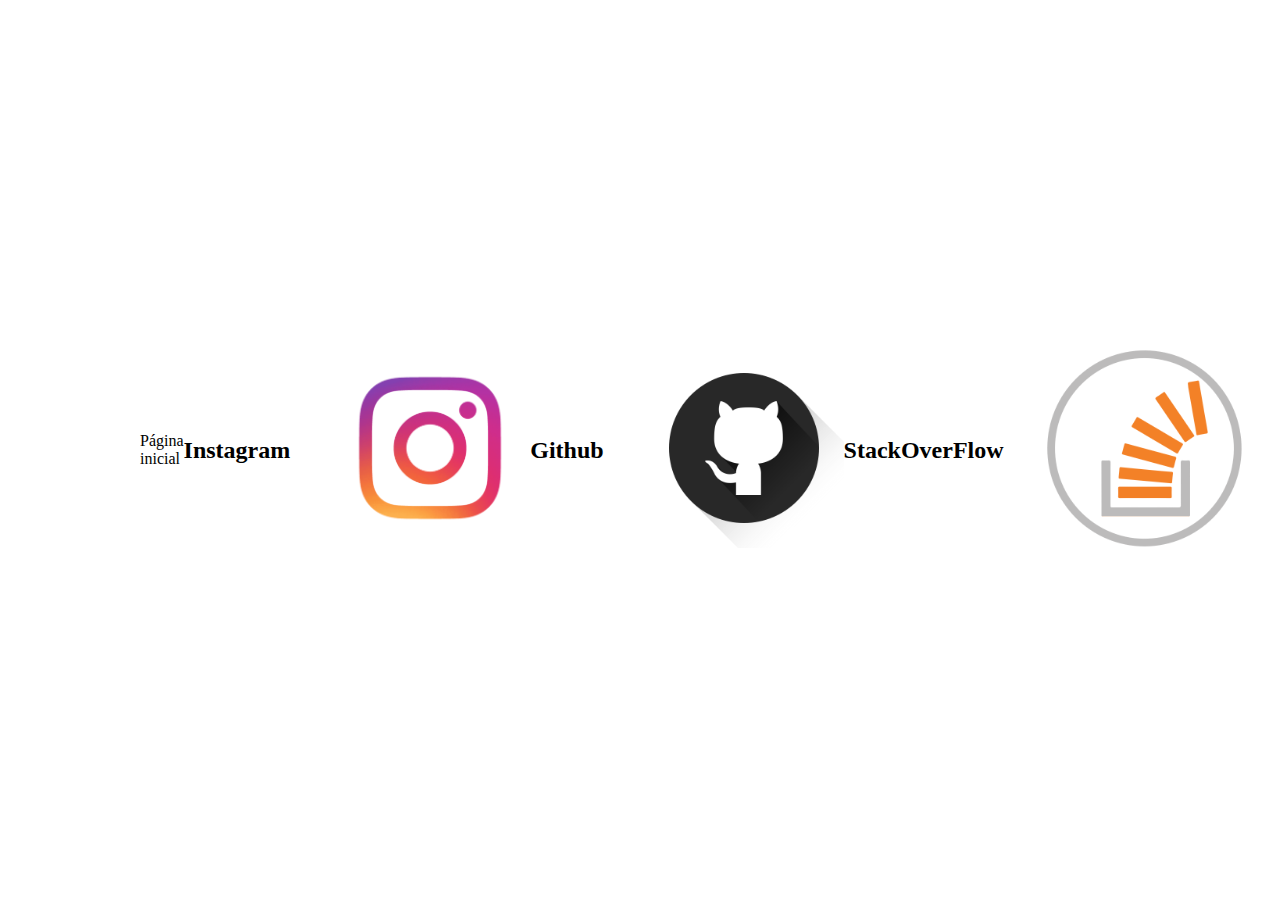
<file: contatos.html>
<!DOCTYPE html>
<html lang="pt-br">
<head>
    <link rel="stylesheet" type="text/css" href="contatos.css">
    <meta charset="UTF-8">
    <meta http-equiv="X-UA-Compatible" content="IE=edge">
    <meta name="viewport" content="width=device-width, initial-scale=1.0">
    <title>Contatos</title>
</head>
<body background="https://wallpaperaccess.com/full/686998.jpg">
    <a href="index.html">Página inicial</a>
    <h2>Instagram</h2>
    <a href="https://www.instagram.com/_gabriel_marks/"><img src="img\toppng.com-instagram-logo-512x512.png" height="200px" width="200px"></a>
    <h2>Github</h2>
    <a href="https://github.com/GabrielMarkes"><img src="img\kisspng-github-social-media-computer-icons-logo-android-5b348490ab20f1.548940641530168464701.png" height="200px" width="200px"></a>
    <h2>StackOverFlow</h2>
    <a href="https://stackoverflow.com/users/18095591/gabriel-marks"><img src="img\pngegg.png" height="200px" width="200px"></a> 
</body>
</html>
</file>
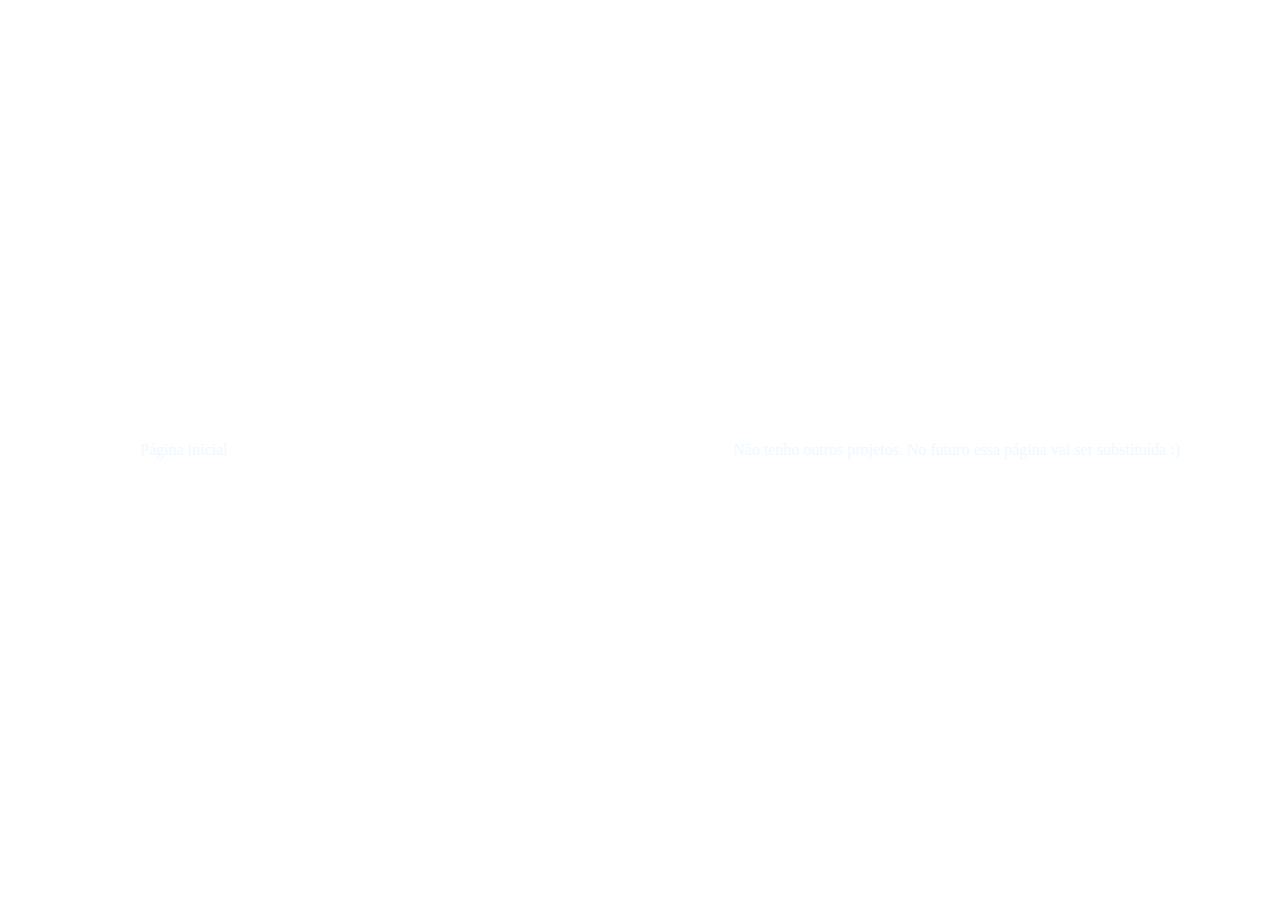
<file: projetos.html>
<!DOCTYPE html>
<html lang="en">
<head>
    <link rel="stylesheet" type="text/css" href="projetos.css">
    <meta charset="UTF-8">
    <meta http-equiv="X-UA-Compatible" content="IE=edge">
    <meta name="viewport" content="width=device-width, initial-scale=1.0">
    <title>oops</title>
</head>
<body background="https://external-preview.redd.it/ThmOS5NMbhqYga7y9DIRfS5Bm3VobsFailIZXYkrPRo.jpg?auto=webp&s=c8d6a223590869d47ee9c20844a31128936e7eb0">
    
    <a href="index.html">Página inicial</a>
    <p>Não tenho outros projetos. No futuro essa página vai ser substituída :) </p> 
</body>
</html>
</file>
<file: contatos.css>
*
{
margin: 0;
padding: 0;
box-sizing: border-box;
font-family: 'roboto'
}
body
{ 
    color: black;
    position: relative;
    width: 100%;
    min-height: 100vh;
    padding: 100px;
    display: flex;
    justify-content: space-between;
    align-items: center;
    background:'white' ;
}
a
{
    text-decoration: none;
    display: inline-block;
    color: black;
    font-weight:400;
    margin-left: 40px;
    text-decoration: none;
}
</file>
<file: projetos.css>
*
{
margin: 0;
padding: 0;
box-sizing: border-box;
font-family: 'roboto'
}
a {
    text-decoration: none;
    display: inline-block;
    color: aliceblue;
    font-weight:400;
    margin-left: 40px;
    text-decoration: none;
}
body
{ 
    color: aliceblue;
    position: relative;
    width: 100%;
    min-height: 100vh;
    padding: 100px;
    display: flex;
    justify-content: space-between;
    align-items: center;
    background:'white' ;


}
</file>
